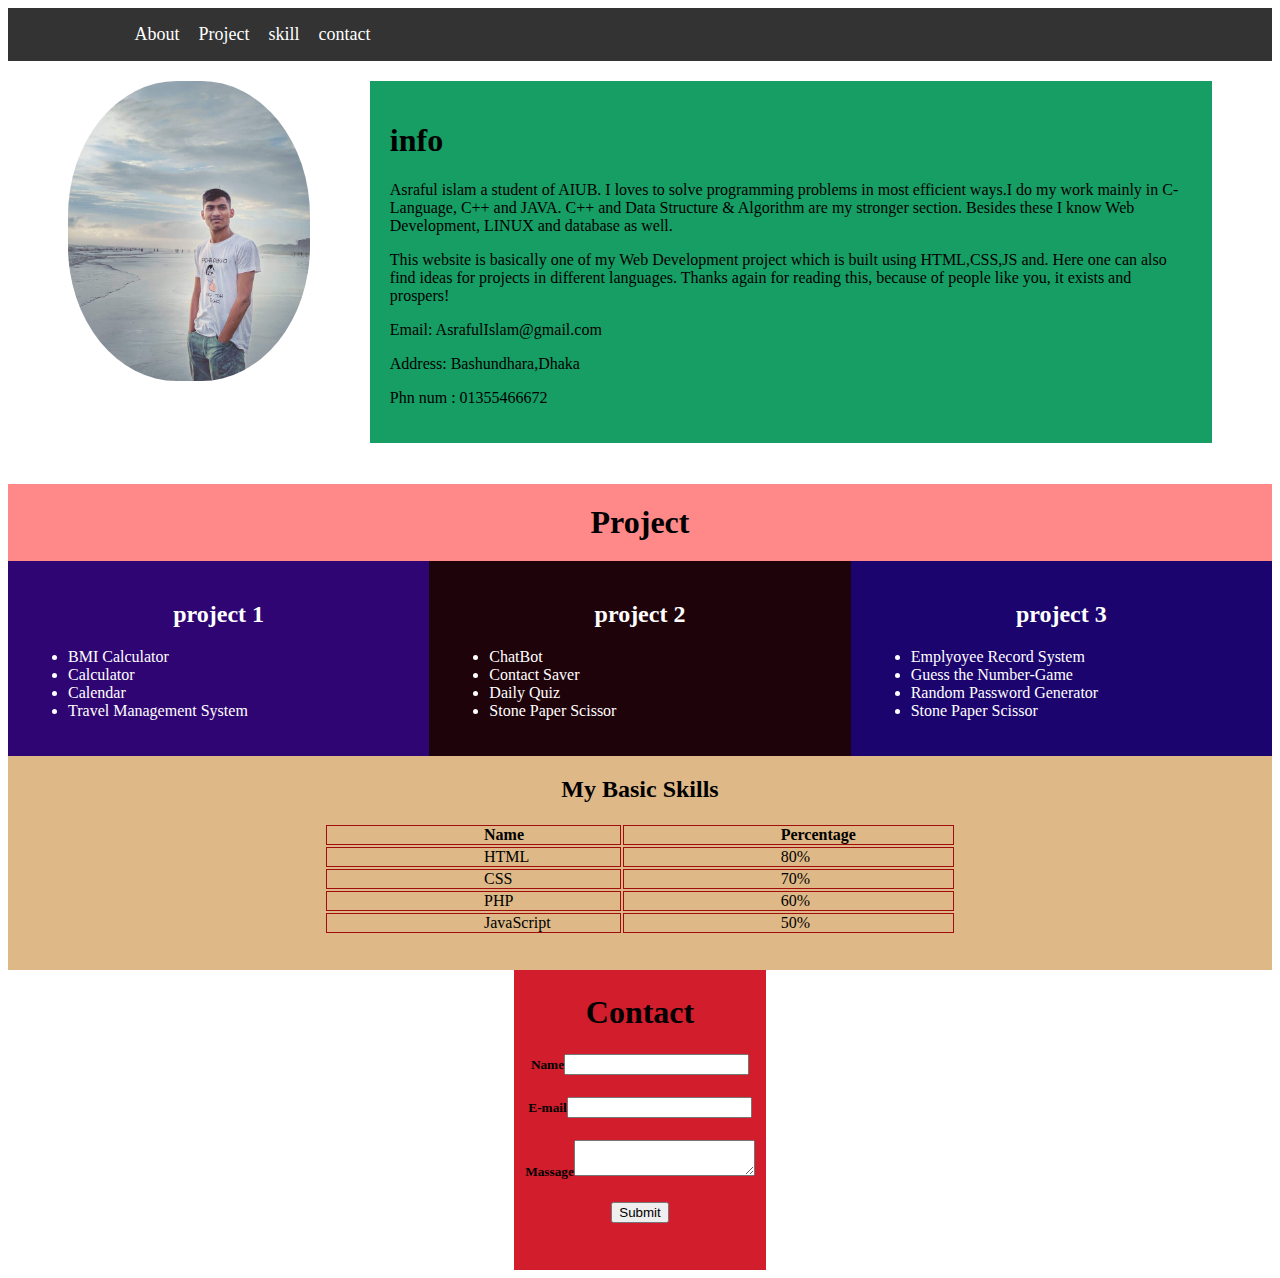
<file: index.html>
<!DOCTYPE html>
<html lang="en">

<head>
    <meta charset="UTF-8">
    <meta http-equiv="X-UA-Compatible" content="IE=edge">
    <meta name="viewport" content="width=device-width, initial-scale=1.0">
    <title>website</title>
    <link rel="stylesheet" href="style.css">

</head>

<body>
    <nav id="navbar">
        <div class="container">
            <ul>
                <li>
                    <a href="#About">About</a>
                </li>
                <li>
                    <a href="#Project"> Project</a>
                </li>
                <li><a href="#skill">skill</a>
                </li>
                </li>
                <li><a href="#contact">contact</a>
                </li>

            </ul>
        </div>

    </nav>

    <!--- /About ---->

    <div class="div1">
        <section class="topsection">
            <img class="image1" src="1.jpeg" alt="" height="250px">

            <aside class="test">
                <h1>info</h1>
                <p>Asraful islam a student of AIUB. I
                    loves to solve programming problems
                    in most efficient ways.I do my work mainly in C-Language, C++ and JAVA. C++ and Data Structure &
                    Algorithm are my stronger section. Besides these I know Web Development, LINUX and database as well.
                </p>
                <P>This website is basically one of my Web Development project which is built using HTML,CSS,JS and. Here one
                    can also find ideas for projects in different languages. Thanks again for reading this, because of
                    people like you, it exists and prospers!</P>
                <p>Email: AsrafulIslam@gmail.com</p>
                <p>Address: Bashundhara,Dhaka</p>
                <p>Phn num : 01355466672</p>
            </aside>

        </section>
    </div>

    <!--- /project ---->
    <section class="div2">
        <h1 class="text" id="maintext">Project</h1>
        <section class="innersection">
            <div class="test0">

                <h2 class="text">project 1</h2>
                <ul>
                    <li>
                        BMI Calculator
                        <a href="#" style="text-decoration:none">

                        </a>
                    </li>

                    <li>

                        Calculator
                        <a href="#" style="text-decoration:none" color="#c2c0c3">

                        </a>
                    </li>

                    <li>

                        Calendar
                        <a href="#" style="text-decoration:none">

                        </a>
                    </li>

                    <li>

                        Travel Management System
                        <a href="#" style="text-decoration:none">
                        </a>
                    </li>
                </ul>

            </div>


            <div class="test1">
                <h2 class="text">project 2</h2>
                <ul>
                    <li>

                        ChatBot
                        <a href="#" style="text-decoration:none">

                        </a>
                    </li>

                    <li>

                        Contact Saver
                        <a href="#" style="text-decoration:none">

                        </a>
                    </li>

                    <li>

                        Daily Quiz
                        <a href="#" style="text-decoration:none">

                        </a>
                    </li>
                    <li>

                        Stone Paper Scissor
                        <a href="#" style="text-decoration:none">

                        </a>
                    </li>
                </ul>
            </div>


            <div class="test2">
                <h2 class="text">project 3</h2>
                <ul>
                    <li>

                        Emplyoyee Record System
                        <a href="#" style="text-decoration:none">

                        </a>
                    </li>

                    <li>

                        Guess the Number-Game
                        <a href="#" style="text-decoration:none">

                        </a>
                    </li>

                    <li>

                        Random Password Generator
                        <a href="#" style="text-decoration:none">

                        </a>
                    </li>

                    <li>

                        Stone Paper Scissor
                        <a href="#" style="text-decoration:none">

                        </a>
                    </li>
                </ul>
            </div>

        </section>
    </section>
    <!--- /skill ---->

    <section id="skill2">

        <h2>My Basic Skills</h2>

        <table>
            <tr>
                <th>Name</th>
                <th>Percentage</th>

            </tr>
            <tr>
                <td>HTML</td>
                <td>80%</td>
            </tr>
            <tr>
                <td>CSS</td>
                <td>70%</td>
            </tr>
            <tr>

                <td>PHP</td>
                <td>60%</td>
            </tr>
            <tr>

                <td>JavaScript</td>
                <td>50%</td>

            </tr>

        </table>
    </section>


    <!--- /CONTACT ---->
    <div class="text" id="con">
        <h1>Contact</h1>

        <h5>Name<input type="text" name="Name "></h5>
        <h5>E-mail<input type="text" name="E-mail"></h5>
        <h5>Massage<textarea name="Massage"></textarea></h5>
        <h5> <input type="submit" name="submit"></h5>
    </div>

</body>
</file>
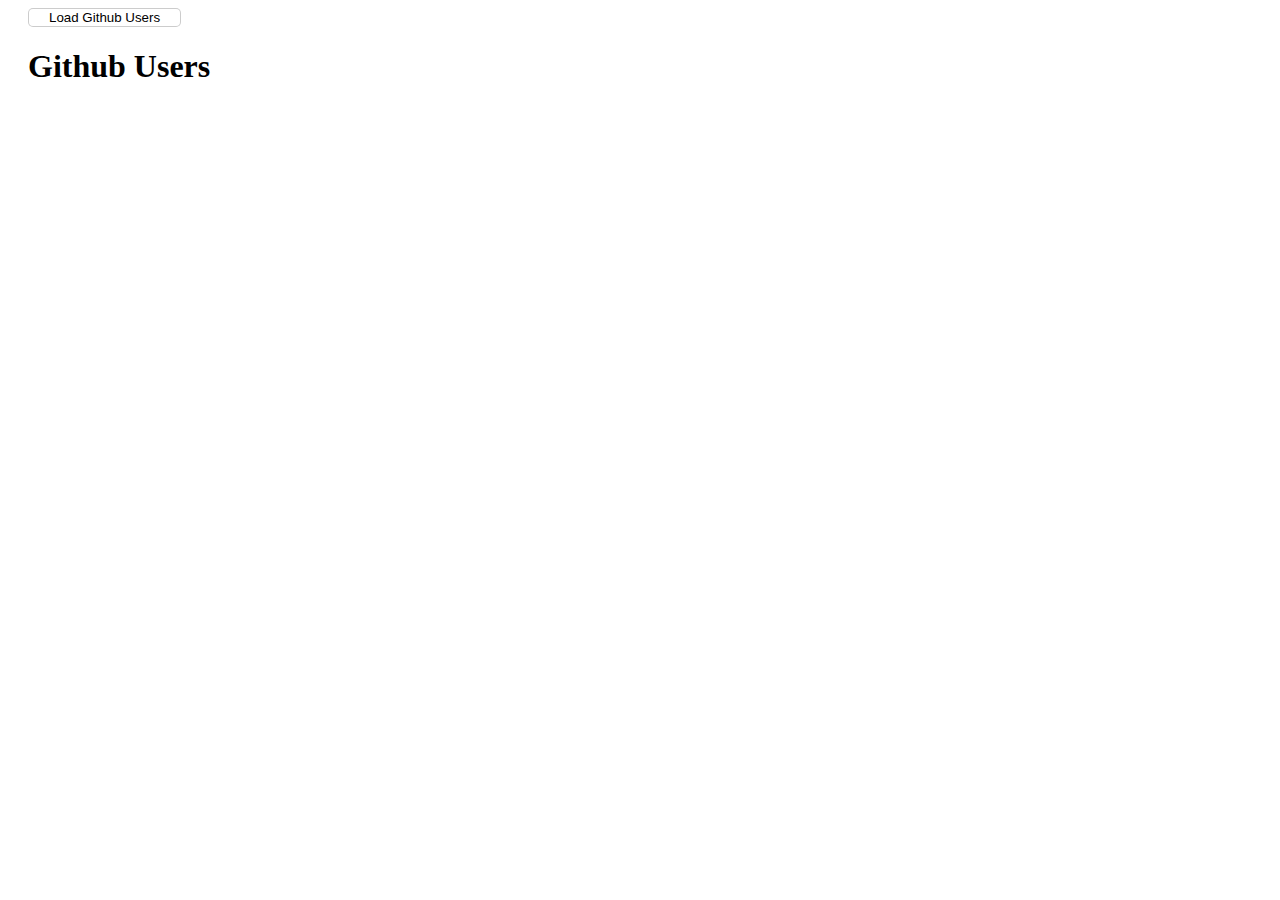
<file: repopeople.html>
<!DOCTYPE html>
<html>
<head>
	<title>User List</title>
	<style type="text/css">
		.load_users{
			background: #fff;
			border: 1px solid rgb(0,0,0,.2);
			border-radius: 5px;
			padding-left: 20px;
			padding-right: 20px;
			margin-left: 20px;
			cursor: pointer;
		}
		.single_user{
			background: rgb(0,0,0,.1);
			padding: 20px;
			margin: 10px;
			width: 95%;
			display: inline-flex;
		}
		.single_user img{
			margin-top: 15px;
		}
		.single_user ul {
		  list-style-type: none;
		}

		.single_user ul li{
		  font-weight: bold;
		  font-size: 20px;
		  line-height: 30px;
		}
	</style>
</head>
<body>
		
	<button onclick="loadData()" class="load_users">Load Github Users</button>
	<h1 style="margin-left: 20px;">Github Users</h1>
	<span id="peopledata"></span>

	<script>
		function loadData(){
			var xhttp=new XMLHttpRequest();
			xhttp.onreadystatechange=function(){
			if(this.readyState==4 && this.status==200){
				var people = JSON.parse(this.responseText)
				var output= ' ';
				 for(var i in people){
				 output +=
				 '<div class="single_user">' +
					 '<img src="'+people[i].avatar_url+'" width="150px" height="150px">' +
					 '<ul>' +
						 '<li>ID: '+people[i].id+'</li>' +
						 '<li>Login: '+people[i].login+'</li>' +
						 '<li>Repos:'+people[i].repos_url+'</li>'+
						 '<li>Html URL:'+people[i].html_url+'</li>'+
						 '<li>Followers Url:'+people[i].followers_url+'</li>'+
					 '</ul>'+
				 '</div><br>';

				 	//only 15 users data will show
				 	if(i==14){
				 		break;
				 	}
				}
				document.getElementById("peopledata").innerHTML=output;}
			};
			xhttp.open('GET','https://api.github.com/users',true);
			xhttp.send();
		}
	</script>
</body>
</html>
</file>
<file: style.css>
img.image1{
    border-radius: 45%;
    width: 300px;
    height: 300px;
}

.test{
    background-color: rgb(22, 158, 101);
    color: black; 
    
}

#maintext {
    background: #ff8989;
    padding: 20px 0;
    margin-bottom: 0;
    
}

section.innersection {
    float: center;
    display: flex;
}


.test0 {
    background-color: rgb(47, 5, 116);
    color: white;
    width: 33.33%;
    padding: 20px;
}

.test1 {
    background-color: rgb(31, 3, 10);
    color: white;
    width: 33.33%;
    padding: 20px;
}
.test2 {
    background-color: rgb(27, 4, 110);
    color: white;
    width: 33.33%;
    padding: 20px;
}

#skill2 {
    background-color: burlywood;
    color: black;
    text-align: center;
    display: inline-block;
    width: 100%;
}

.container{
	width:80%;
	margin:auto;
	overflow:hidden;
	
}

.div1 {
    padding: 20px 60px;
}

#navbar{
	background-color:#333;
	color:rgb(87, 49, 131);
}

#navbar ul{
	padding:0;
	list-style: none;
}

#navbar li{
	display:inline;
}

#navbar a{
	color:#fff;
	text-decoration: none;
	font-size:18px;
	padding-right:15px;
}

table {
    padding-bottom: 35px !important;
}

table, th, td {
    width: inherit;
    text-align: center;
    padding: 0 25%;
}

th, td {
    border: 1px solid rgb(161, 12, 12);
}

  .text{
    text-align: center;
  }

  #con {
    background-color: rgb(209, 29, 44);
    margin-top: -22px;
    padding: 25px 0;
    width: 20%;
    margin-left: 40%;
}

section.topsection {
    display: flex;
}
aside.test {
    padding: 20px;
    margin-left: 60px;
}
</file>
